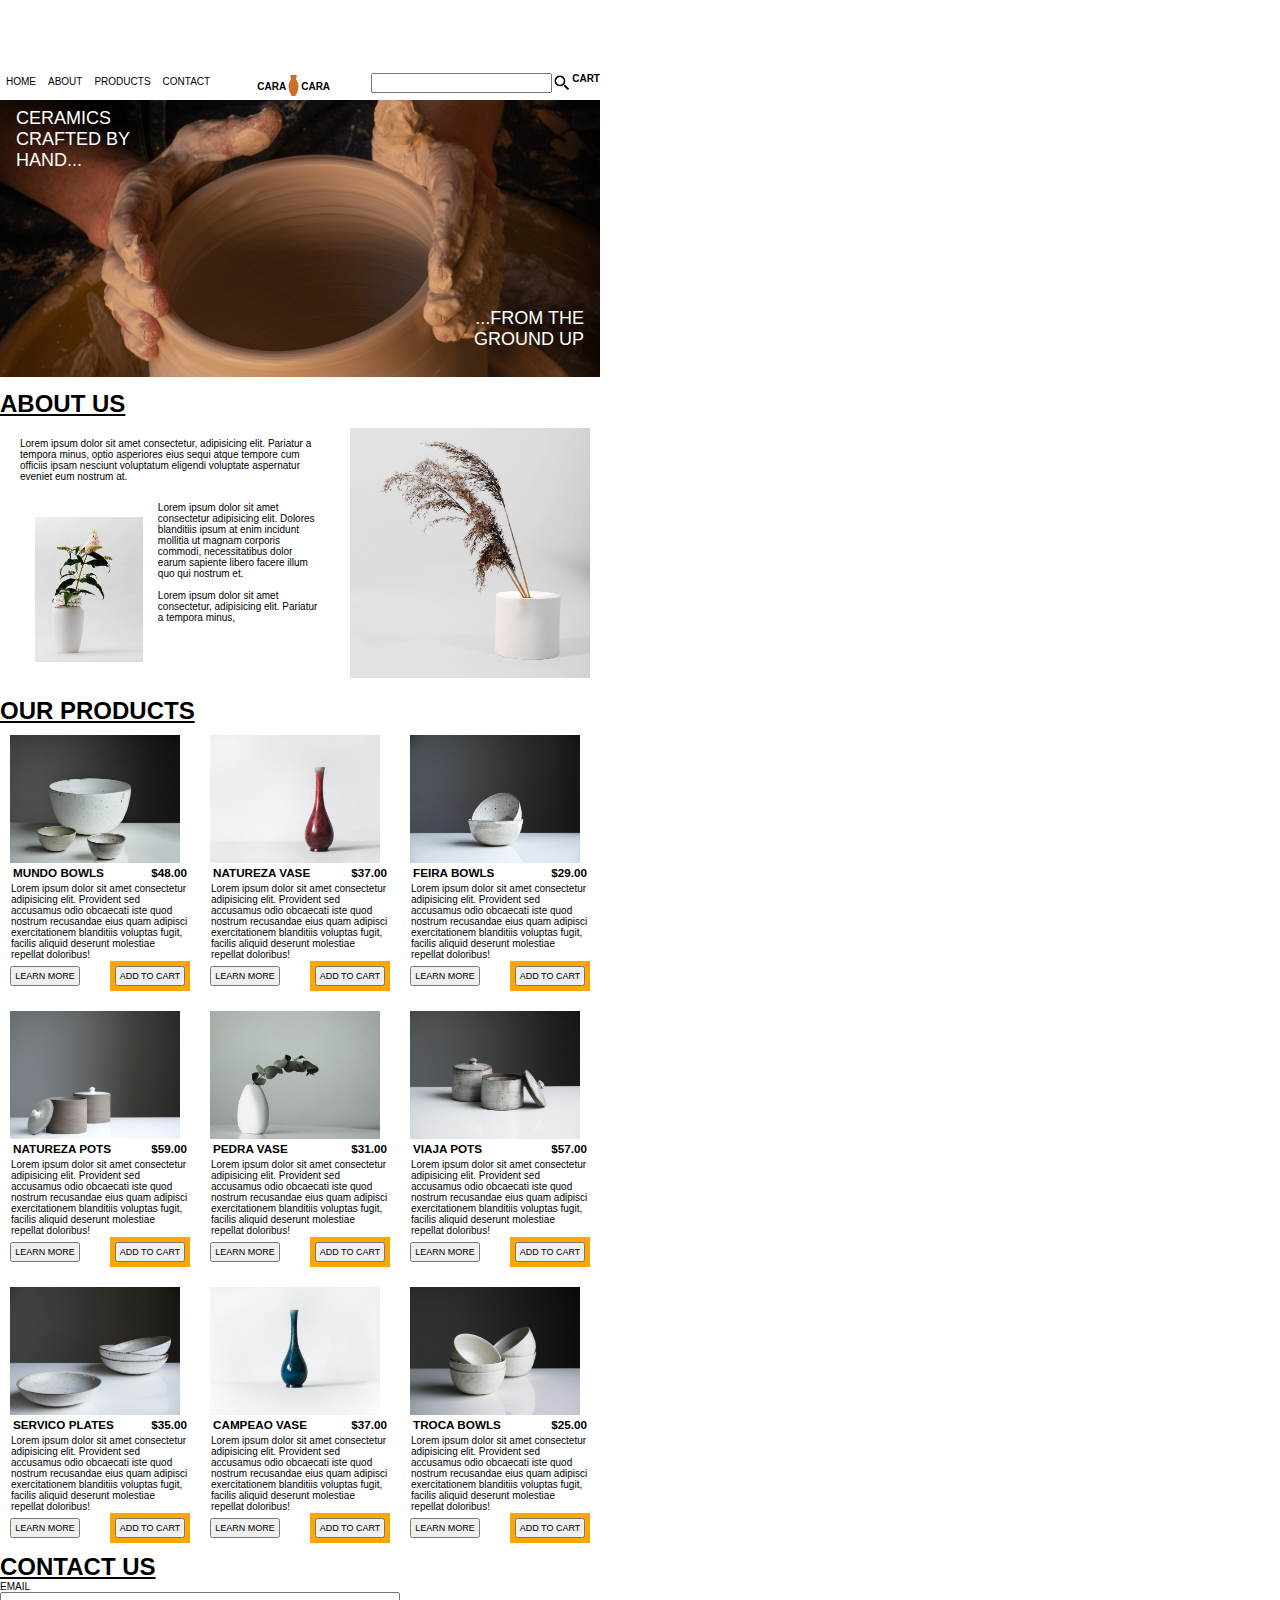
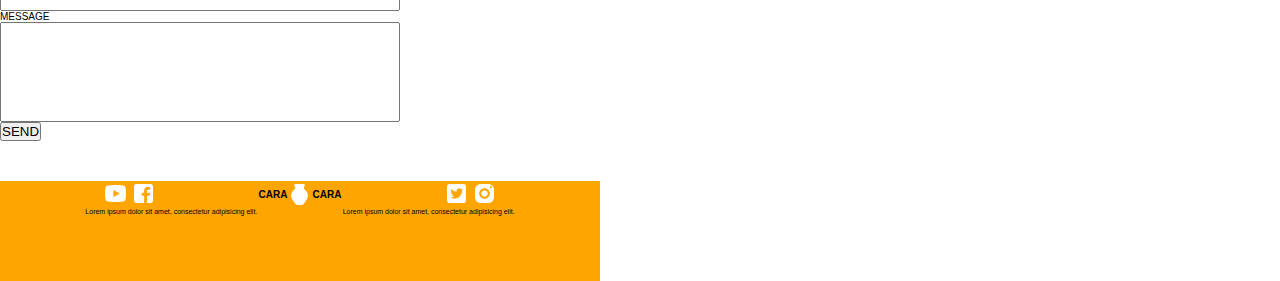
<file: index.html>
<!DOCTYPE html>
<html lang="en">
<head>
    <meta charset="UTF-8">
    <meta http-equiv="X-UA-Compatible" content="IE=edge">
    <meta name="viewport" content="width=device-width, initial-scale=1.0">
    <title>Cara Cara Landing Page</title>
    <link rel="stylesheet" href="styles.css">
</head>


<body>
    <header>
        <nav>

            <ul>
                <li><p><a href="#HOME">HOME</a></p>
                <li><p><a href="#ABOUT">ABOUT</a></p></li>
                <li><p><a href="#PRODUCTS">PRODUCTS</a></p></li>
                <li><p><a href="#CONTACTS">CONTACT</a></p></li>
            </ul>

            <div class ="logo">
                <div class = "logo-text">
                    <b><p>CARA</p></b>  
                </div>
                <center>
                <img src = "assets/icons8-pottery-96.png" alt = "orange logo pot" class = "logo-img">
                </center>
                <div class = "logo-text">
                    <b><p>CARA</p></b>  
                </div>
            </div>

            <div class="search-container">
                <input class="input-field" type = "text" name="search">
                <img src="./assets/1200px-Google_Magnifying_Glass.svg.png">
            </div>
 

            <div class="shopping-cart">
                <b>CART</b>
                <div class ="shopping-cart-count"></div>
            </div>
        </nav>
    </header>
    
    
    
    <main>

        <section class ="home">
            <p><h2><p id ="HOME"></p></h2></p>
            
            <div class="container">
                <img src="./assets/earl-wilcox-y3W0CzO063w-unsplash-alt.jpg" alt="pottery shaping on wheel" style="width:100%;">
                <div class="bottom-left">Bottom Left</div>
                <div class="top-left">CERAMICS <br> CRAFTED BY <br> HAND...</div>
                <div class="bottom-right">...FROM THE <br> GROUND UP</div>
                <div class="centered"><p id ="HOME"></p></div>
              </div>
            
         
        </section>
        
        <p><h1><p id ="ABOUT"></p>ABOUT US</h1></p>
        <section class ="about">
            <div class = "about-container-1">
            <div class = about-container-1-top>
            <p>Lorem ipsum dolor sit amet consectetur, adipisicing elit. Pariatur a tempora minus, optio asperiores eius sequi atque tempore cum officiis ipsam nesciunt voluptatum eligendi voluptate aspernatur eveniet eum nostrum at. </p>
            </div>
            <div class = about-container-1-bottom>
            <img src = "./assets/Vase_Dame_2048x2048.jpg" alt = "vase dame" class ="about-picture-1">
            <p>Lorem ipsum dolor sit amet consectetur adipisicing elit. Dolores blanditiis ipsum at enim incidunt mollitia ut magnam corporis commodi, necessitatibus dolor earum sapiente libero facere illum quo qui nostrum et. <br> <br> Lorem ipsum dolor sit amet consectetur, adipisicing elit. Pariatur a tempora minus, </p>
            </div>
            </div>
            
            <div class= "about-container-2">
            <img src ="./assets/Cylinder_unglazed3_2048x2048.jpg" alt = "cylinder unglazed" class = "about-picture-2">
            </div>
        </section>
        
        
        <p><h1><p id ="PRODUCTS"></p>OUR PRODUCTS</h1></p>
        <section class ="products">

            
<!--ITEM SEPERATOR TOP1-->
            <div class ="product-card" >
            
                <a class = "cickable-card" href="./assets/tom-crew-7HuTGlUfQSo-unsplash.jpg">

                <div class = "product-picture">
                <img src = "./assets/tom-crew-7HuTGlUfQSo-unsplash.jpg" alt = "mundo bowls" >
                </div>
                    
                <div class = "item-price-line">
                <div class = "products-item">
                <h3>MUNDO BOWLS</h3>
                </div>
                
                <div class = "products-price">
                <h3>$48.00</h3>
                </div>
                </div>
                
                <div class = "product-description">
                <p>Lorem ipsum dolor sit amet consectetur adipisicing elit. Provident sed accusamus odio obcaecati iste quod nostrum recusandae eius quam adipisci exercitationem blanditiis voluptas fugit, facilis aliquid deserunt molestiae repellat doloribus!</p>
                </div>
                </a>

                <div class="learn-cart-line">
                    <div class = "learn-more-button">
                    <a href="./product_page.html">
                    <input type="button" class = "button" value = "LEARN MORE" href="./product_page.html">
                    </a>
                    </div>
                    
                    <div class = "add-to-cart-button">
                    <input type="button" class = "button" value="ADD TO CART">
                    </div>
                </div>
            
            </div>
          
   <!--ITEM SEPERATOR BOTTOM-->      


   
    <!--ITEM SEPERATOR TOP2-->
    <div class ="product-card" >
            
        <a class = "cickable-card" href="./assets/oriento-maVIpNNtmlQ-unsplash.jpg">

        <div class = "product-picture">
        <img src = "./assets/oriento-maVIpNNtmlQ-unsplash.jpg" alt = "natureza vase" >
        </div>
            
        <div class = "item-price-line">
        <div class = "products-item">
        <h3>NATUREZA VASE</h3>
        </div>
        
        <div class = "products-price">
        <h3>$37.00</h3>
        </div>
        </div>
        
        <div class = "product-description">
        <p>Lorem ipsum dolor sit amet consectetur adipisicing elit. Provident sed accusamus odio obcaecati iste quod nostrum recusandae eius quam adipisci exercitationem blanditiis voluptas fugit, facilis aliquid deserunt molestiae repellat doloribus!</p>
        </div>

        </a>

        <div class="learn-cart-line">
            <div class = "learn-more-button">
            <a href="./product_page.html">
            <input type="button" class = "button" value = "LEARN MORE" href="./product_page.html">
            </a>
            </div>
            
            <div class = "add-to-cart-button">
            <input type="button" class = "button" value="ADD TO CART">
            </div>
        </div>
    
    </div>
    
<!--ITEM SEPERATOR BOTTOM-->    

   <!--ITEM SEPERATOR TOP3-->
   <div class ="product-card" >
            
    <a class = "cickable-card" href="./assets/tom-crew-bgIO-u4GEfI-unsplash.jpg">

    <div class = "product-picture">
    <img src = "./assets/tom-crew-bgIO-u4GEfI-unsplash.jpg" alt = "feira bowls" >
    </div>
        
    <div class = "item-price-line">
    <div class = "products-item">
    <h3>FEIRA BOWLS</h3>
    </div>
    
    <div class = "products-price">
    <h3>$29.00</h3>
    </div>
    </div>
    
    <div class = "product-description">
    <p>Lorem ipsum dolor sit amet consectetur adipisicing elit. Provident sed accusamus odio obcaecati iste quod nostrum recusandae eius quam adipisci exercitationem blanditiis voluptas fugit, facilis aliquid deserunt molestiae repellat doloribus!</p>
    </div>

    </a>

    <div class="learn-cart-line">
        <div class = "learn-more-button">
        <a href="./product_page.html">
        <input type="button" class = "button" value = "LEARN MORE" href="./product_page.html">
        </a>
        </div>
        
        <div class = "add-to-cart-button">
        <input type="button" class = "button" value="ADD TO CART">
        </div>
    </div>

</div>

<!--ITEM SEPERATOR BOTTOM-->      


    <!--ITEM SEPERATOR TOP4-->
    <div class ="product-card" >
            
        <a class = "cickable-card" href="./assets/tom-crew-3uwu5K0RtaE-unsplash.jpg">

        <div class = "product-picture">
        <img src = "./assets/tom-crew-3uwu5K0RtaE-unsplash.jpg" alt = "natureza pots" >
        </div>
            
        <div class = "item-price-line">
        <div class = "products-item">
        <h3>NATUREZA POTS</h3>
        </div>
        
        <div class = "products-price">
        <h3>$59.00</h3>
        </div>
        </div>
        
        <div class = "product-description">
        <p>Lorem ipsum dolor sit amet consectetur adipisicing elit. Provident sed accusamus odio obcaecati iste quod nostrum recusandae eius quam adipisci exercitationem blanditiis voluptas fugit, facilis aliquid deserunt molestiae repellat doloribus!</p>
        </div>

        </a>

        <div class="learn-cart-line">
            <div class = "learn-more-button">
            <a href="./product_page.html">
            <input type="button" class = "button" value = "LEARN MORE" href="./product_page.html">
            </a>
            </div>
            
            <div class = "add-to-cart-button">
            <input type="button" class = "button" value="ADD TO CART">
            </div>
        </div>
    
    </div>
    
<!--ITEM SEPERATOR BOTTOM-->    

<!--ITEM SEPERATOR TOP5-->
<div class ="product-card" >
            
    <a class = "cickable-card" href="./assets/linh-le-a0rE64YJDA4-unsplash.jpg">

    <div class = "product-picture">
    <img src = "./assets/linh-le-a0rE64YJDA4-unsplash.jpg" alt = "pedra vase" >
    </div>
        
    <div class = "item-price-line">
    <div class = "products-item">
    <h3>PEDRA VASE</h3>
    </div>
    
    <div class = "products-price">
    <h3>$31.00</h3>
    </div>
    </div>
    
    <div class = "product-description">
    <p>Lorem ipsum dolor sit amet consectetur adipisicing elit. Provident sed accusamus odio obcaecati iste quod nostrum recusandae eius quam adipisci exercitationem blanditiis voluptas fugit, facilis aliquid deserunt molestiae repellat doloribus!</p>
    </div>

    </a>

    <div class="learn-cart-line">
        <div class = "learn-more-button">
        <a href="./product_page.html">
        <input type="button" class = "button" value = "LEARN MORE" href="./product_page.html">
        </a>
        </div>
        
        <div class = "add-to-cart-button">
        <input type="button" class = "button" value="ADD TO CART">
        </div>
    </div>

</div>

<!--ITEM SEPERATOR BOTTOM-->      


   

<!--ITEM SEPERATOR TOP6-->
    <div class ="product-card" >
            
        <a class = "cickable-card" href="./assets/tom-crew-oiZAQvxTcYQ-unsplash.jpg">

        <div class = "product-picture">
        <img src = "./assets/tom-crew-oiZAQvxTcYQ-unsplash.jpg" alt = "viaja pots" >
        </div>
            
        <div class = "item-price-line">
        <div class = "products-item">
        <h3>VIAJA POTS</h3>
        </div>
        
        <div class = "products-price">
        <h3>$57.00</h3>
        </div>
        </div>
        
        <div class = "product-description">
        <p>Lorem ipsum dolor sit amet consectetur adipisicing elit. Provident sed accusamus odio obcaecati iste quod nostrum recusandae eius quam adipisci exercitationem blanditiis voluptas fugit, facilis aliquid deserunt molestiae repellat doloribus!</p>
        </div>

        </a>

        <div class="learn-cart-line">
            <div class = "learn-more-button">
            <a href="./product_page.html">
            <input type="button" class = "button" value = "LEARN MORE" href="./product_page.html">
            </a>
            </div>
            
            <div class = "add-to-cart-button">
            <input type="button" class = "button" value="ADD TO CART">
            </div>
        </div>
    
    </div>
    
    
    <!--ITEM SEPERATOR BOTTOM-->      

    <!--ITEM SEPERATOR TOP7-->
    <div class ="product-card" >
            
        <a class = "cickable-card" href="./assets/tom-crew-YA2E3d7a9Wo-unsplash.jpg">

        <div class = "product-picture">
        <img src = "./assets/tom-crew-YA2E3d7a9Wo-unsplash.jpg" alt = "servico plates" >
        </div>
            
        <div class = "item-price-line">
        <div class = "products-item">
        <h3>SERVICO PLATES</h3>
        </div>
        
        <div class = "products-price">
        <h3>$35.00</h3>
        </div>
        </div>
        
        <div class = "product-description">
        <p>Lorem ipsum dolor sit amet consectetur adipisicing elit. Provident sed accusamus odio obcaecati iste quod nostrum recusandae eius quam adipisci exercitationem blanditiis voluptas fugit, facilis aliquid deserunt molestiae repellat doloribus!</p>
        </div>

        </a>

        <div class="learn-cart-line">
            <div class = "learn-more-button">
            <a href="./product_page.html">
            <input type="button" class = "button" value = "LEARN MORE" href="./product_page.html">
            </a>
            </div>
            
            <div class = "add-to-cart-button">
            <input type="button" class = "button" value="ADD TO CART">
            </div>
        </div>
    
    </div>
   
<!--ITEM SEPERATOR BOTTOM-->      

    <!--ITEM SEPERATOR TOP8-->
    <div class ="product-card" >
            
        <a class = "cickable-card" href="./assets/oriento-l0ah3UBLppo-unsplash.jpg">

        <div class = "product-picture">
        <img src = "./assets/oriento-l0ah3UBLppo-unsplash.jpg" alt = "campeao vase" >
        </div>
            
        <div class = "item-price-line">
        <div class = "products-item">
        <h3>CAMPEAO VASE</h3>
        </div>
        
        <div class = "products-price">
        <h3>$37.00</h3>
        </div>
        </div>
        
        <div class = "product-description">
        <p>Lorem ipsum dolor sit amet consectetur adipisicing elit. Provident sed accusamus odio obcaecati iste quod nostrum recusandae eius quam adipisci exercitationem blanditiis voluptas fugit, facilis aliquid deserunt molestiae repellat doloribus!</p>
        </div>

        </a>

        <div class="learn-cart-line">
            <div class = "learn-more-button">
            <a href="./product_page.html">
            <input type="button" class = "button" value = "LEARN MORE" href="./product_page.html">
            </a>
            </div>
            
            <div class = "add-to-cart-button">
            <input type="button" class = "button" value="ADD TO CART">
            </div>
        </div>
    
    </div>

<!--ITEM SEPERATOR BOTTOM-->  

    <!--ITEM SEPERATOR TOP9-->
    <div class ="product-card" >
            
        <a class = "cickable-card" href="./assets/tom-crew-SITGdvztUdg-unsplash.jpg">

        <div class = "product-picture">
        <img src = "./assets/tom-crew-SITGdvztUdg-unsplash.jpg" alt = "troca bowls" >
        </div>
            
        <div class = "item-price-line">
        <div class = "products-item">
        <h3>TROCA BOWLS</h3>
        </div>
        
        <div class = "products-price">
        <h3>$25.00</h3>
        </div>
        </div>
        
        <div class = "product-description">
        <p>Lorem ipsum dolor sit amet consectetur adipisicing elit. Provident sed accusamus odio obcaecati iste quod nostrum recusandae eius quam adipisci exercitationem blanditiis voluptas fugit, facilis aliquid deserunt molestiae repellat doloribus!</p>
        </div>

        </a>

        <div class="learn-cart-line">
            <div class = "learn-more-button">
            <a href="./product_page.html">
            <input type="button" class = "button" value = "LEARN MORE" href="./product_page.html">
            </a>
            </div>
            
            <div class = "add-to-cart-button">
            <input type="button" class = "button" value="ADD TO CART">
            </div>
        </div>
    </div>
    </div>
        </section>
<!--ITEM SEPERATOR BOTTOM--> 

<p><h1><p id ="CONTACTS"></p>CONTACT US</h1></p>
<section class ="contacts">

    <label for="email">EMAIL</label>
    <input type="email" id ="email" name="email" class="email">

    <label for="message">MESSAGE</label>
    <input type="text" id ="message" name="message" class="message">



    <div class ="send">
    <input type="submit" value ="SEND">
    </div>

</section>

</main>
    
    
    
<footer>
    
<div class="footer-graphics-top">
     
    <div class ="footer-group-1">
    <img src="./assets/icons8-youtube-96.png" alt ="youtube icon">
    <img src = "assets/icons8-facebook-96 (1).png" alt = "facebook icon">
    </div>

    <div class = "footer-logo">
    <p><b>CARA</b></p>
    <img src = "assets/icons8-pottery-96 (1).png" alt = "logo white">
    <p><b>CARA</b></p>
    </div>

    <div class ="footer-group-2">
    <img src ="./assets/icons8-twitter-96.png" alt = "twitter icon">
    <img src = "assets/icons8-instagram-96.png" alt = "instagram icon">
    </div>

</div>

    <div class="footer-text-bottom">
        <Span>Lorem ipsum dolor sit amet, consectetur adipisicing elit.</Span>
        <Span>Lorem ipsum dolor sit amet, consectetur adipisicing elit.</Span>
        
    </div>



</footer>



</body>
</html>
</file>
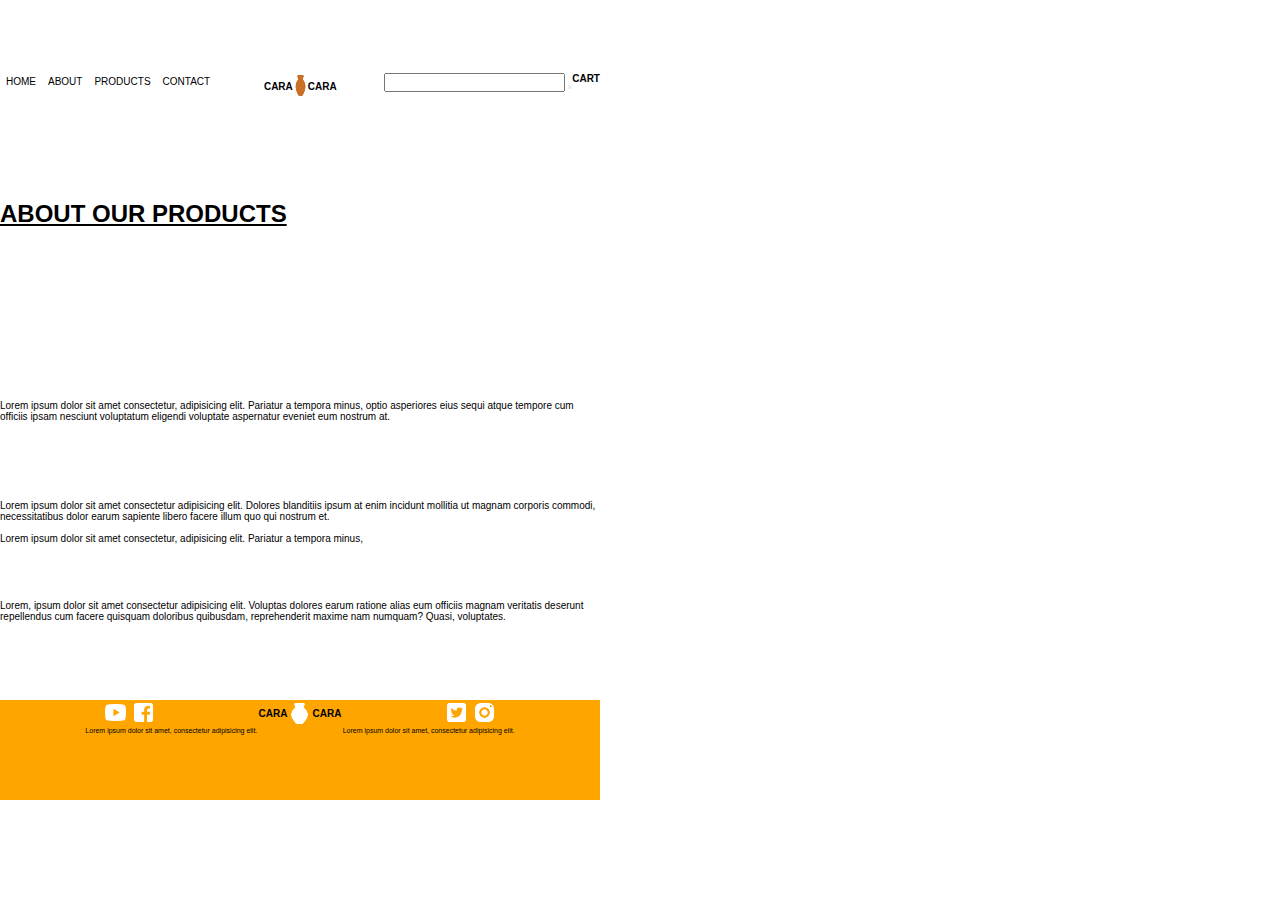
<file: product_page.html>
<!--THIS WOULD BE THE PRODUCT PAGE TO BE LINKED TO-->

<!DOCTYPE html>
<html lang="en">
<head>
    <meta charset="UTF-8">
    <meta http-equiv="X-UA-Compatible" content="IE=edge">
    <meta name="viewport" content="width=device-width, initial-scale=1.0">
    <title>PRODUCTS PAGE</title>
    <link rel="stylesheet" href="styles.css">
</head>


<header>
    <nav>

        <ul>
            <li><p><a href="./index.html">HOME</a></p>
            <li><p><a href="./index.html">ABOUT</a></p></li>
            <li><p><a href="./index.html">PRODUCTS</a></p></li>
            <li><p><a href="./index.html">CONTACT</a></p></li>
        </ul>

        <div class ="logo">
            <div class = "logo-text">
                <b><p>CARA</p></b>  
            </div>
            <center>
            <img src = "assets/icons8-pottery-96.png" alt = "orange logo pot" class = "logo-img">
            </center>
            <div class = "logo-text">
                <b><p>CARA</p></b>  
            </div>
        </div>

        <div class="search-container">
            <form action="/action_page.php">
              <input type="text" name="search">
              <button type="submit"><i class="fa fa-search"></i></button>
            </form>
          </div>


        <div class="shopping-cart">
            <b>CART</b>
            <div class ="shopping-cart-count"></div>
        </div>
    </nav>
</header>


<body>

        <p><h1><p id ="ABOUT"></p>ABOUT OUR PRODUCTS</h1></p>
            <p>Lorem ipsum dolor sit amet consectetur, adipisicing elit. Pariatur a tempora minus, optio asperiores eius sequi atque tempore cum officiis ipsam nesciunt voluptatum eligendi voluptate aspernatur eveniet eum nostrum at. </p>
            </div>
            
            <p>Lorem ipsum dolor sit amet consectetur adipisicing elit. Dolores blanditiis ipsum at enim incidunt mollitia ut magnam corporis commodi, necessitatibus dolor earum sapiente libero facere illum quo qui nostrum et. <br> <br> Lorem ipsum dolor sit amet consectetur, adipisicing elit. Pariatur a tempora minus, </p>
            </div>
            
            <p>Lorem, ipsum dolor sit amet consectetur adipisicing elit. Voluptas dolores earum ratione alias eum officiis magnam veritatis deserunt repellendus cum facere quisquam doloribus quibusdam, reprehenderit maxime nam numquam? Quasi, voluptates.</p>
         
        </section>
        

    
    
<footer>
    
<div class="footer-graphics-top">
     
    <div class ="footer-group-1">
    <img src="./assets/icons8-youtube-96.png" alt ="youtube icon">
    <img src = "assets/icons8-facebook-96 (1).png" alt = "facebook icon">
    </div>

    <div class = "footer-logo">
    <p><b>CARA</b></p>
    <img src = "assets/icons8-pottery-96 (1).png" alt = "logo white">
    <p><b>CARA</b></p>
    </div>

    <div class ="footer-group-2">
    <img src ="./assets/icons8-twitter-96.png" alt = "twitter icon">
    <img src = "assets/icons8-instagram-96.png" alt = "instagram icon">
    </div>

</div>

    <div class="footer-text-bottom">
        <Span>Lorem ipsum dolor sit amet, consectetur adipisicing elit.</Span>
        <Span>Lorem ipsum dolor sit amet, consectetur adipisicing elit.</Span>
        
    </div>



</footer>



</body>
</html>
</file>
<file: styles.css>
*,
*::before,
*::after {
    margin: 0;
    padding: 0;
    box-sizing: inherit;
}

html {
    box-sizing: border-box;
    font-size: 62.5%;
}




body {
    margin: auto;
    padding: auto;
    box-sizing: inherit;
    display: flex;
    font-family: 'Segoe UI', Tahoma, Geneva, Verdana, sans-serif;
    flex-direction: column;
    width: 100%;


 
}

@media screen and (min-width:600px) {
    body {
        display: grid;
        grid-auto-rows: minmax(100px,auto);
        grid-template-columns: 600px;
        margin: 0;
    }
    
}


@media screen and (max-width:428px) {
    body {
        display: grid;
        grid-auto-rows: minmax(auto,auto);
        grid-template-columns: 428px;
        margin: 0;
    }
    .about img{
        display: none}

    .container {
            display: none;
        }
    }



h1 {    
    margin: 0;
    padding: 0;
    font-family: 'Segoe UI', Tahoma, Geneva, Verdana, sans-serif;
    font-size: x-large; 
    text-decoration: underline;
}


header {
    display: flex;
    align-items: flex-end;
}


nav {
    margin: 0;
    padding: 0;
    box-sizing: inherit;
    display: flex;
    flex-direction: row;
    flex-wrap: nowrap;
    justify-content: space-evenly;
    width: 600px;

}



ul {
    list-style-type: none;
    margin: 0;
    padding: 0;
    overflow: hidden;
  }
  
  li {
    float: left;
  }
  
  li a {
    display: block;
    color: black;
    text-align: center;
    padding: 3px 6px;
    text-decoration: none;
  }

.logo {
    margin: auto;
    padding: 0;
    box-sizing: inherit;
    display: flex;
    flex-direction: row;
    align-items: center;
}

.logo-img {
    height: 25px;
    width: 15px;
}

.logo-text {
    display: block;
    color: black;
    text-align: center;
    align-content: center;
}




.search-container {
    display: flex;
    height: 20px;
}



.home {
    position: relative;
    text-align: center;
    color: white;
 
}


/* Container holding the image and the text */
.container {
    position: relative;
    text-align: center;
    color: white;
  }
  

  /* Top left text */
  .top-left {
    position: absolute;
    top: 8px;
    left: 16px;
    font-size: large;
    text-align: justify;}
    

  /* Bottom right text */
  .bottom-right {
    position: absolute;
    bottom: 40px;
    right: 16px;
    font-size: large;
    text-align: right;
  }

.about{
    display: flex;
    width: 100%;

}

.about-container-1 {
    display: flex;
    width: 340px;
    padding: 10px;

    margin: 0;
    flex-direction: column;
}


.about-container-1-top {
    display: flex;
    padding: 10px;
 
    margin: 0;
}

.about-container-1-bottom {
    display: flex;
    padding: 10px;
  
    margin: 0;
}

.about-picture-1 {
    height: 175px;
    width: 140px;
    padding: 15px;
    margin: 0;
}

.about-container-2 {
    display: flex;
    width: 260px;
    padding: 10px;
    margin: 0;}

.about-picture-2 {
    height: 250px;
    width: 100%;
    transform: scaleX(-1);
}

.products {
    display: flex;
    flex-wrap: wrap;
}



.product-card {
    display: flex;
    max-width: 200px;
    max-height: 300px;
    padding: 10px;

    margin: 0;
    flex-direction: column;
    
}

a {
    text-decoration: none;
}

a, a:visited, a:hover, a:active {
    color: inherit;
  }

.product-picture img{
    display: flex;
    margin: 0;
    width:170px;
    height: 128px;
    flex-direction: column;
    object-fit: cover
}


.clickable-card {
    text-decoration: none;
}

.item-price-line {
    display: flex;
    padding: 3px;
    flex-direction: row;
    justify-content: space-between;
}

.products-item {
    align-items: left;

}

.products-price {
    align-items: right;

}

.product-description {
    display: flex;
    padding: 1px;
    max-height: 100;
    margin: 0;
    object-fit: contain;
}

.learn-cart-line {
    display: flex;
    flex-direction: row;
    justify-content: space-between;
    align-items: center;
}

.button {
    width: 70px;
    height: 20px;
    font-size: xx-small;

}



.learn-more-button button {
    background-color: white;
    color: orange;
    text-align: center;
    display: flex;
    padding: 5px 5px;

  

}

.add-to-cart-button {
    background-color: orange;
    color: white;
    text-align: center;
    display: flex;
    padding: 5px 5px;
    }

.contacts {

    display: flex;
    flex-direction: column;
    height: 200px;
    
}

.email {
    width: 400px;
   
}

.message {
    width: 400px;
    height: 100px;

}

.flex {
    display: flex;
}

.send {
    width: 10px;
    
}

footer {
    background-color: orange;

    display: flex;
    flex-direction: column;
    object-fit: contain;
}

footer img {
    width: 25px;
    height: 25px;
}


.footer-graphics-top {

    display: flex;
    object-fit: contain;
    justify-content: space-evenly;
}

.footer-logo {
    display: flex;
    object-fit: contain;
    justify-content: space-evenly;
    align-items: center;
}


.footer-text-bottom {
    display: flex;
    justify-content: space-evenly;  
    font-size: 7px;  
}
</file>
